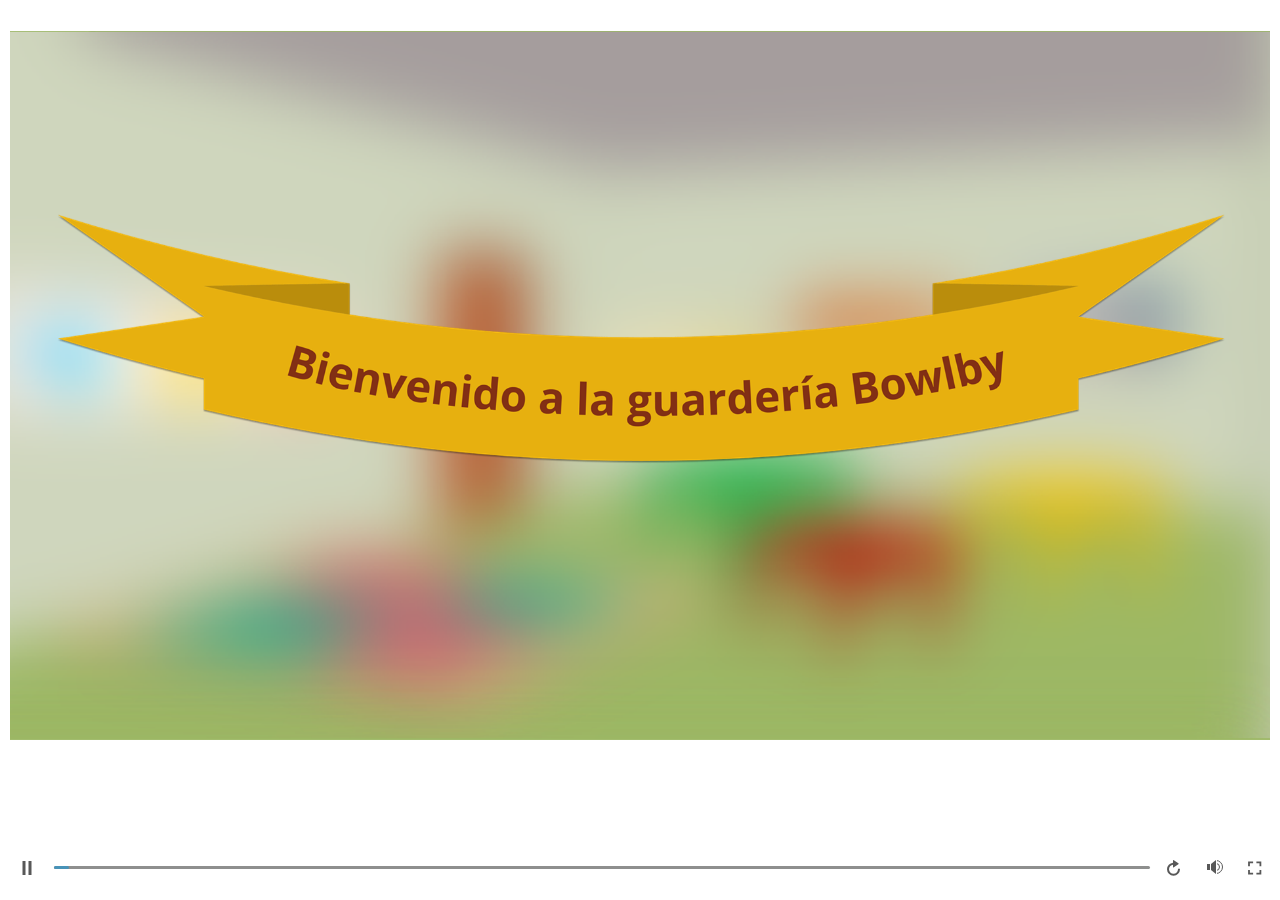
<file: index.html>
﻿<!doctype html>
<html lang="es">
<head>
  <meta charset="utf-8">
  <!-- Creado con Storyline 360 - http://www.articulate.com  -->
  <!-- version: 3.76.30446.0 -->
  <title>Teor&#237;a del apego</title>
  <meta http-equiv="x-ua-compatible" content="IE=edge"/>
  <meta name="viewport" content="width=device-width,initial-scale=1,user-scalable=no,shrink-to-fit=no,minimal-ui"/>
  <meta name="apple-mobile-web-app-capable" content="yes"/>
  <style>
    html, body { height: 100%; padding: 0; margin: 0 }
    #app { height: 100%; width: 100%; }
  </style>

  <script>
    window.DS = {};
    window.globals = {
      DATA_PATH_BASE: '',
      HAS_FRAME: true,
      HAS_SLIDE: true,

      lmsPresent: false,
      tinCanPresent: false,
      cmi5Present: false,
      aoSupport: false,
      scale: 'noscale',
      captureRc: false,
      browserSize: 'optimal',
      bgColor: '#FFFFFF',
      features: 'AccessibleVideo,ConnectionMessages,DropIn1,FullScreenToggle,InsertSvgPicture,LayerPresentAsDialog,MultipleQuizTracking,PlayerSpeedControl,StreamingVideo,UpdatedThemeEditor,UseAudioElement,VideoTranscripts',
      themeName: 'unified',
      preloaderColor: '#8C8C8C',
      suppressAnalytics: false,
      productChannel: 'stable',
      publishSource: 'storyline',
      aid: 'aid|b5022655-d490-4253-a72d-2e58d2767048',
      cid: '0c575d47-f5d5-43b4-93ec-4a319e92613f',
      playerVersion: '3.76.30446.0',
      publishTimestamp: '2023-06-01T21:43:22.4254768Z',
      maxIosVideoElements: 10,
      connectionSettings: { message: 'Est%C3%A1s%20fuera%20de%20l%C3%ADnea.%20Tratando%20de%20reconectar...', useDarkTheme: true, mode: 'disabled' },

      
      parseParams: function(qs) {
        if (window.globals.parsedParams != null) {
          return window.globals.parsedParams;
        }
        qs = (qs || window.location.search.substr(1)).split('+').join(' ');
        var params = {},
            tokens,
            re = /[?&]?([^=]+)=([^&]*)/g;

        while (tokens = re.exec(qs)) {
          params[decodeURIComponent(tokens[1]).trim()] =
            decodeURIComponent(tokens[2]).trim();
        }
        window.globals.parsedParams = params;
        return params;
      }

    };
  </script>
  <script>
    var isIe11 = ('ActiveXObject' in window || window.MSBlobBuilder != null)
      && window.msCrypto != null && !window.ActiveXObject;
    if (isIe11) {
      window.globals.unsupportedBrowser = true;
      document.write(atob('[base64]'));
    }
  </script>
  
  <script>window.THREE = { };</script>
  
</head>
<body style="background: #FFFFFF" class="cs-HTML theme-unified">
  <!-- 360 -->
  <script>!function(){var e,i=/iPhone/i,o=/iPod/i,n=/iPad/i,t=/\biOS-universal(?:.+)Mac\b/i,r=/\bAndroid(?:.+)Mobile\b/i,a=/Android/i,d=/(?:SD4930UR|\bSilk(?:.+)Mobile\b)/i,p=/Silk/i,l=/Windows Phone/i,u=/\bWindows(?:.+)ARM\b/i,b=/BlackBerry/i,s=/BB10/i,c=/Opera Mini/i,f=/\b(CriOS|Chrome)(?:.+)Mobile/i,h=/Mobile(?:.+)Firefox\b/i,v=function(e){return void 0!==e&&"MacIntel"===e.platform&&"number"==typeof e.maxTouchPoints&&e.maxTouchPoints>1&&"undefined"==typeof MSStream};e=function(e){var m={userAgent:"",platform:"",maxTouchPoints:0};e||"undefined"==typeof navigator?"string"==typeof e?m.userAgent=e:e&&e.userAgent&&(m={userAgent:e.userAgent,platform:e.platform,maxTouchPoints:e.maxTouchPoints||0}):m={userAgent:navigator.userAgent,platform:navigator.platform,maxTouchPoints:navigator.maxTouchPoints||0};var g=m.userAgent,y=g.split("[FBAN");void 0!==y[1]&&(g=y[0]),void 0!==(y=g.split("Twitter"))[1]&&(g=y[0]);var A=function(e){return function(i){return i.test(e)}}(g),w={apple:{phone:A(i)&&!A(l),ipod:A(o),tablet:!A(i)&&(A(n)||v(m))&&!A(l),universal:A(t),device:(A(i)||A(o)||A(n)||A(t)||v(m))&&!A(l)},amazon:{phone:A(d),tablet:!A(d)&&A(p),device:A(d)||A(p)},android:{phone:!A(l)&&A(d)||!A(l)&&A(r),tablet:!A(l)&&!A(d)&&!A(r)&&(A(p)||A(a)),device:!A(l)&&(A(d)||A(p)||A(r)||A(a))||A(/\bokhttp\b/i)},windows:{phone:A(l),tablet:A(u),device:A(l)||A(u)},other:{blackberry:A(b),blackberry10:A(s),opera:A(c),firefox:A(h),chrome:A(f),device:A(b)||A(s)||A(c)||A(h)||A(f)},any:!1,phone:!1,tablet:!1};return w.any=w.apple.device||w.android.device||w.windows.device||w.other.device,w.phone=w.apple.phone||w.android.phone||w.windows.phone,w.tablet=w.apple.tablet||w.android.tablet||w.windows.tablet,w}(),"object"==typeof exports&&"undefined"!=typeof module?module.exports=e:"function"==typeof define&&define.amd?define((function(){return e})):this.isMobile=e}();
    window.isMobile.apple.tablet = window.isMobile.apple.tablet ||
      (navigator.platform === 'MacIntel' && navigator.maxTouchPoints > 1);
    window.isMobile.apple.device = window.isMobile.apple.device || window.isMobile.apple.tablet;
    window.isMobile.tablet = window.isMobile.tablet || window.isMobile.apple.tablet;
    window.isMobile.any = window.isMobile.any || window.isMobile.apple.tablet;
  </script>

  <div id="focus-sink" tabindex="-1"></div>

  <div id="preso"></div>
  <script>
    (function() {

      var classTypes = [ 'desktop', 'mobile', 'phone', 'tablet' ];

      var addDeviceClasses = function(prefix, testObj) {
        var curr, i;
        for (i = 0; i < classTypes.length; i++) {
          curr = classTypes[i];
          if (testObj[curr]) {
            document.body.classList.add(prefix + curr);
          }
        }
      };

      var params = window.globals.parseParams(),
          isDevicePreview = params.devicepreview === '1',
          isPhoneOverride = params.deviceType === 'phone' || (isDevicePreview && params.phone == '1'),
          isTabletOverride = (params.deviceType === 'tablet' || isDevicePreview) && !isPhoneOverride,
          isMobileOverride = isPhoneOverride || isTabletOverride;

      var deviceView = {
        desktop: !window.isMobile.any && !isMobileOverride,
        mobile: window.isMobile.any || isMobileOverride,
        phone: isPhoneOverride || (window.isMobile.phone && !isTabletOverride),
        tablet: isTabletOverride || window.isMobile.tablet
      };

      window.globals.deviceView = deviceView;
      window.isMobile.desktop = !window.isMobile.any;
      window.isMobile.mobile = window.isMobile.any;

      addDeviceClasses('view-', deviceView);

    })();
  </script>
  
  <script src='story_content/user.js' type=text/javascript></script>
  <div class="slide-loader"></div>

  <script>
    var doc = document, loader = doc.body.querySelector('.slide-loader'); [ 1, 2, 3 ].forEach(function(n) { var d = doc.createElement('div'); d.style.backgroundColor = window.globals.preloaderColor; d.classList.add('mobile-loader-dot'); d.classList.add('dot' + n); loader.appendChild(d); });
  </script>

  <div class="mobile-load-title-overlay" style="display: none">
    <div class="mobile-load-title">Teor&#237;a del apego</div>
  </div>

  <div class="mobile-chrome-warning"></div>

  
<style>
  .warn-connection-dialog {
    display: none;
    background: transparent;
    pointer-events: none;
    position: fixed;
    left: 0;
    top: 0;
    width: 100%;
    height: 100%;
    z-index: 999;
  }

  .warn-connection-content {
    border-radius: 4px;
    background: white;
    border: 1px solid #E7E7E7;
    color: #333333;
    box-shadow: 0 2px 4px rgba(0, 0, 0, 0.25);
    transition: all 150ms ease-out;
    position: absolute;
    white-space: nowrap;
  }

  .view-phone.is-landscape .warn-connection-content {
    left: 23px;
    bottom: 23px;
  }

  .view-tablet.is-landscape .warn-connection-content {
    left: 50%;
    top: 20px;
    transform: translateX(-50%);
  }

  .is-portrait .warn-connection-content {
    transform: translate(-50%, calc(-100% - 15px));
  }

  .warn-connection-content p {
    display: inline-block;
    margin: 0 8px 0 0;
    line-height: 33px;
    font-size: 11px;
  }

  .warn-connection-content svg {
    position: relative;
    vertical-align: middle;
    margin: 0 2px 2px 8px;
  }

  .view-desktop .warn-connection-content {
    left: 1.5em;
    bottom: 1.5em;
  }

  .view-desktop .warn-connection-content p {
    font-size: 1.1em;
  }

  .is-offline .warn-connection-dialog {
    display: block;
  }

  .is-offline .cs-panel * {
    pointer-events: none !important;
  }

  .is-offline .cs-panel {
    pointer-events: all !important;
  }

  .is-offline #nav-controls * {
    pointer-events: none !important;
  }

  .is-offline #nav-controls {
    pointer-events: all !important;
  }
</style>

<div class="warn-connection-dialog">
  <div class="warn-connection-content">
    <svg width="17" height="15" viewBox="0 0 17 15" xmlns="http://www.w3.org/2000/svg">
      <path fill="#8F0000" stroke="white" d="M16.07,12.98 L15.88,12.23 L9.51,1.21 C8.97,0.26,7.6,0.26,7.06,1.21 L0.69,12.23 C0.15,13.16,0.81,14.36,1.91,14.36 H14.65 C15.47,14.36,16.05,13.7,16.07,12.98 Z"/>
      <path fill="white" stroke="white" d="M8.58,5.5 C8.35,5.28,8.5,5.35,8.21,5.32 C8.09,5.35,7.97,5.49,7.96,5.67 C7.97,5.79,7.98,5.92,7.98,6.04 L7.98,6.04 C7.99,6.17,8,6.31,8.01,6.43 L8.01,6.44 C8.03,6.92,8.06,7.41,8.09,7.9 L8.09,7.9 C8.12,8.39,8.14,8.88,8.17,9.37 C8.17,9.39,8.18,9.42,8.2,9.44 C8.23,9.46,8.25,9.47,8.28,9.47 C8.31,9.47,8.34,9.46,8.35,9.44 C8.37,9.43,8.38,9.4,8.39,9.35 L8.39,9.34 C8.39,9.24,8.4,9.15,8.4,9.05 L8.4,9.05 C8.41,8.96,8.41,8.86,8.42,8.75 C8.43,8.44,8.45,8.12,8.47,7.81 L8.47,7.81 C8.49,7.49,8.51,7.18,8.53,6.87 C8.55,6.46,8.56,6.05,8.59,5.64 L8.6,5.62 C8.6,5.57,8.59,5.53,8.58,5.5 L8.21,5.32 Z"/>
      <circle fill="white" stroke="white" cx="8.3" cy="11.35" r="0.3"/>
    </svg>
    <p>You are offline. Trying to reconnect...</p>
  </div>
</div>

<script>
  (function() {
    window.DS.connection = {
      warningShown: false,
      assets: {},
      loadingAssetGroup: false,
      retryDelay: 500
    };

    var connectionSettings = window.globals.connectionSettings || {};

    // The `window.globals.features` variable must be set in `webpack.dev.config` when testing locally - it is not enough
    // to have it in the data - but it must be set there as well.
    var useConnectionMessages = window.AbortController != null &&
      window.location.protocol != 'file:' &&
      window.globals.features.indexOf('ConnectionMessages') != -1 &&
      connectionSettings.mode === 'normal';

    window.DS.connection.useConnectionMessages = useConnectionMessages

    var assetCount = 0;
    var checkLoadedId;


    if (useConnectionMessages && connectionSettings != null) {
      var contentEl = document.querySelector('.warn-connection-content');
      var messageEl = contentEl.querySelector('p')

      if (connectionSettings.useDarkTheme) {
        contentEl.style.borderColor = '#BABBBA';
        contentEl.style.backgroundColor = '#282828';
        contentEl.style.color = '#FFFFFF';
      }

      if (connectionSettings.message != null) {
        messageEl.textContent = window.decodeURIComponent(connectionSettings.message);
      }
    }

    function checkAssetsReady() {
      for (var i in DS.connection.assets) {
        if (!DS.connection.assets[i].success) {
          return false;
        }
      }
      return true;
    }

    function stopAssetGroup() {
      if (!useConnectionMessages) { return; }

      assetCount = 0;

      DS.connection.oldAssetGroup = DS.connection.assets;
      DS.connection.assets = {};
      DS.connection.loadingAssetGroup = false;
      clearInterval(checkLoadedId);
    }

    function startAssetGroup() {
      if (!useConnectionMessages) { return; }
      var ticks = 0;
      clearInterval(checkLoadedId);
      checkLoadedId = setInterval(function() {
        var loaded = 0;
        if (assetCount === 0 && loaded === 0) {
          clearInterval(checkLoadedId);
          return;
        }

        for (var i in DS.connection.assets) {
          if (DS.connection.assets[i].success) {
            loaded++;
          }
        }

        if (assetCount === loaded && checkAssetsReady()) {
          for (var i in DS.connection.assets) {
            if (DS.connection.assets[i].action) {
              DS.connection.assets[i].action();
            }
          }
          hideWarning();
          stopAssetGroup();
        }
      }, 100)
    }

    function requiredAsset(url, action, retry, type) {
      if (!useConnectionMessages) { return; }
      if (DS.connection.assets[url]) { return; }

      DS.connection.assets[url] = {
        success: false, action: action, retry: retry, type: type
      };
      assetCount = Object.keys(DS.connection.assets).length;
      if (!DS.connection.loadingAssetGroup) {
        startAssetGroup();
      }
      DS.connection.loadingAssetGroup = true;
    }

    function assetLoaded(url) {
      if (!useConnectionMessages) { return; }
      if (DS.connection.assets[url]) {
        DS.connection.assets[url].success = true;
      }
    }

    function assetFailed(url) {
      if (!useConnectionMessages) { return; }
      if (!DS.connection.assets[url]) {
        if (/\.js$/.test(url)) {
          setTimeout(function() {
            if (DS.connection.lastSlideLoaded != null) {
              DS.connection.lastSlideLoaded();
            }
          }, DS.connection.retryDelay);
        }
        return;
      }
      if (!DS.connection.warningShown) { showWarning(); }
      if (DS.connection.assets[url].retry) {
        setTimeout(function() {
          if (!DS.connection.assets[url].success) {
            DS.connection.assets[url].retry()
          }
        }, DS.connection.retryDelay);
      }
    }

    function hideWarning() {
      document.body.classList.remove('is-offline');
      DS.connection.warningShown = false;
    }
    DS.connection.hideWarning = hideWarning

    function showWarning(btn) {
      document.body.classList.add('is-offline')
      DS.connection.warningShown = true;
      updateWarningPosition();
    }

    function updateWarningPosition() {
      if (!DS.connection.warningShown) {
        return;
      }

      var isPortrait = document.body.classList.contains('is-portrait');
      var warningEl = document.querySelector('.warn-connection-content');

      if (isPortrait) {
        var slide = document.querySelector('.primary-slide');
        var slideRect = slide.getBoundingClientRect();

        warningEl.style.top = `${slideRect.top}px`
        warningEl.style.left = `${slideRect.left + slideRect.width / 2}px`
      } else {
        warningEl.style.top = null;
        warningEl.style.left = null;
      }

      window.requestAnimationFrame(updateWarningPosition);
    }

    // these will all be noops if the feature flag isn't set in
    // the data and `window.globals.features`
    DS.connection.requiredAsset = requiredAsset;
    DS.connection.assetLoaded = assetLoaded;
    DS.connection.assetFailed = assetFailed;
    DS.connection.stopAssetGroup = stopAssetGroup;
    DS.connection.startAssetGroup = startAssetGroup;
  })();
</script>


  <script>
    
    if (window.autoSpider && window.vInterfaceObject) {
      document.querySelector('.mobile-load-title-overlay').style.display = 'none';
    }
  </script>

  

  <link rel="stylesheet" href="html5/data/css/output.min.css" data-noprefix/>
</body>
<script src="html5/lib/scripts/bootstrapper.min.js"></script>
</html>
</file>
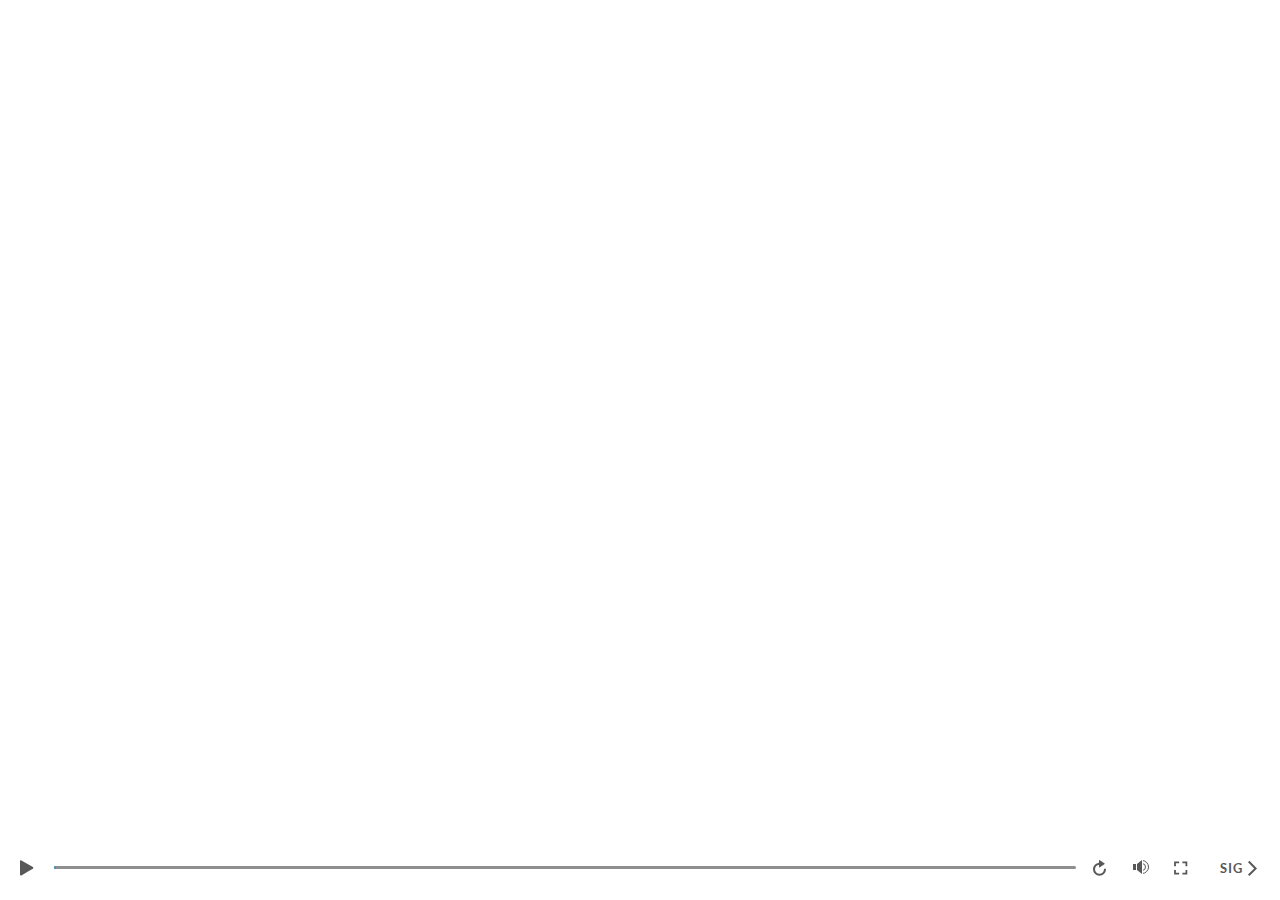
<file: index_lms.html>
<!doctype html>
<html lang="es">
<head>
  <meta charset="utf-8">
  <!-- Creado con Storyline 360 - http://www.articulate.com  -->
  <!-- version: 3.76.30446.0 -->
  <title>Teor&#237;a del apego</title>
  <meta http-equiv="x-ua-compatible" content="IE=edge"/>
  <meta name="viewport" content="width=device-width,initial-scale=1,user-scalable=no,shrink-to-fit=no,minimal-ui"/>
  <meta name="apple-mobile-web-app-capable" content="yes"/>
  <style>
    html, body { height: 100%; padding: 0; margin: 0 }
    #app { height: 100%; width: 100%; }
  </style>

  <script>
    window.DS = {};
    window.globals = {
      DATA_PATH_BASE: '',
      HAS_FRAME: true,
      HAS_SLIDE: true,

      lmsPresent: true,
      tinCanPresent: false,
      cmi5Present: false,
      aoSupport: false,
      scale: 'noscale',
      captureRc: false,
      browserSize: 'optimal',
      bgColor: '#FFFFFF',
      features: 'AccessibleVideo,ConnectionMessages,DropIn1,FullScreenToggle,InsertSvgPicture,LayerPresentAsDialog,MultipleQuizTracking,PlayerSpeedControl,StreamingVideo,UpdatedThemeEditor,UseAudioElement,VideoTranscripts',
      themeName: 'unified',
      preloaderColor: '#8C8C8C',
      suppressAnalytics: false,
      productChannel: 'stable',
      publishSource: 'storyline',
      aid: 'aid|b5022655-d490-4253-a72d-2e58d2767048',
      cid: '0c575d47-f5d5-43b4-93ec-4a319e92613f',
      playerVersion: '3.76.30446.0',
      publishTimestamp: '2023-06-01T21:43:22.5201972Z',
      maxIosVideoElements: 10,
      connectionSettings: { message: 'Est%C3%A1s%20fuera%20de%20l%C3%ADnea.%20Tratando%20de%20reconectar...', useDarkTheme: true, mode: 'disabled' },

      
      parseParams: function(qs) {
        if (window.globals.parsedParams != null) {
          return window.globals.parsedParams;
        }
        qs = (qs || window.location.search.substr(1)).split('+').join(' ');
        var params = {},
            tokens,
            re = /[?&]?([^=]+)=([^&]*)/g;

        while (tokens = re.exec(qs)) {
          params[decodeURIComponent(tokens[1]).trim()] =
            decodeURIComponent(tokens[2]).trim();
        }
        window.globals.parsedParams = params;
        return params;
      }

    };
  </script>
  <script>
    var isIe11 = ('ActiveXObject' in window || window.MSBlobBuilder != null)
      && window.msCrypto != null && !window.ActiveXObject;
    if (isIe11) {
      window.globals.unsupportedBrowser = true;
      document.write(atob('[base64]'));
    }
  </script>
  <script src="lms/scormdriver.js" charset="utf-8"></script>
  <script>window.THREE = { };</script>
  
</head>
<body style="background: #FFFFFF" class="cs-HTML theme-unified">
  <!-- 360 -->
  <script>!function(){var e,i=/iPhone/i,o=/iPod/i,n=/iPad/i,t=/\biOS-universal(?:.+)Mac\b/i,r=/\bAndroid(?:.+)Mobile\b/i,a=/Android/i,d=/(?:SD4930UR|\bSilk(?:.+)Mobile\b)/i,p=/Silk/i,l=/Windows Phone/i,u=/\bWindows(?:.+)ARM\b/i,b=/BlackBerry/i,s=/BB10/i,c=/Opera Mini/i,f=/\b(CriOS|Chrome)(?:.+)Mobile/i,h=/Mobile(?:.+)Firefox\b/i,v=function(e){return void 0!==e&&"MacIntel"===e.platform&&"number"==typeof e.maxTouchPoints&&e.maxTouchPoints>1&&"undefined"==typeof MSStream};e=function(e){var m={userAgent:"",platform:"",maxTouchPoints:0};e||"undefined"==typeof navigator?"string"==typeof e?m.userAgent=e:e&&e.userAgent&&(m={userAgent:e.userAgent,platform:e.platform,maxTouchPoints:e.maxTouchPoints||0}):m={userAgent:navigator.userAgent,platform:navigator.platform,maxTouchPoints:navigator.maxTouchPoints||0};var g=m.userAgent,y=g.split("[FBAN");void 0!==y[1]&&(g=y[0]),void 0!==(y=g.split("Twitter"))[1]&&(g=y[0]);var A=function(e){return function(i){return i.test(e)}}(g),w={apple:{phone:A(i)&&!A(l),ipod:A(o),tablet:!A(i)&&(A(n)||v(m))&&!A(l),universal:A(t),device:(A(i)||A(o)||A(n)||A(t)||v(m))&&!A(l)},amazon:{phone:A(d),tablet:!A(d)&&A(p),device:A(d)||A(p)},android:{phone:!A(l)&&A(d)||!A(l)&&A(r),tablet:!A(l)&&!A(d)&&!A(r)&&(A(p)||A(a)),device:!A(l)&&(A(d)||A(p)||A(r)||A(a))||A(/\bokhttp\b/i)},windows:{phone:A(l),tablet:A(u),device:A(l)||A(u)},other:{blackberry:A(b),blackberry10:A(s),opera:A(c),firefox:A(h),chrome:A(f),device:A(b)||A(s)||A(c)||A(h)||A(f)},any:!1,phone:!1,tablet:!1};return w.any=w.apple.device||w.android.device||w.windows.device||w.other.device,w.phone=w.apple.phone||w.android.phone||w.windows.phone,w.tablet=w.apple.tablet||w.android.tablet||w.windows.tablet,w}(),"object"==typeof exports&&"undefined"!=typeof module?module.exports=e:"function"==typeof define&&define.amd?define((function(){return e})):this.isMobile=e}();
    window.isMobile.apple.tablet = window.isMobile.apple.tablet ||
      (navigator.platform === 'MacIntel' && navigator.maxTouchPoints > 1);
    window.isMobile.apple.device = window.isMobile.apple.device || window.isMobile.apple.tablet;
    window.isMobile.tablet = window.isMobile.tablet || window.isMobile.apple.tablet;
    window.isMobile.any = window.isMobile.any || window.isMobile.apple.tablet;
  </script>

  <div id="focus-sink" tabindex="-1"></div>

  <div id="preso"></div>
  <script>
    (function() {

      var classTypes = [ 'desktop', 'mobile', 'phone', 'tablet' ];

      var addDeviceClasses = function(prefix, testObj) {
        var curr, i;
        for (i = 0; i < classTypes.length; i++) {
          curr = classTypes[i];
          if (testObj[curr]) {
            document.body.classList.add(prefix + curr);
          }
        }
      };

      var params = window.globals.parseParams(),
          isDevicePreview = params.devicepreview === '1',
          isPhoneOverride = params.deviceType === 'phone' || (isDevicePreview && params.phone == '1'),
          isTabletOverride = (params.deviceType === 'tablet' || isDevicePreview) && !isPhoneOverride,
          isMobileOverride = isPhoneOverride || isTabletOverride;

      var deviceView = {
        desktop: !window.isMobile.any && !isMobileOverride,
        mobile: window.isMobile.any || isMobileOverride,
        phone: isPhoneOverride || (window.isMobile.phone && !isTabletOverride),
        tablet: isTabletOverride || window.isMobile.tablet
      };

      window.globals.deviceView = deviceView;
      window.isMobile.desktop = !window.isMobile.any;
      window.isMobile.mobile = window.isMobile.any;

      addDeviceClasses('view-', deviceView);

    })();
  </script>
  
  <script src='story_content/user.js' type=text/javascript></script>
  <div class="slide-loader"></div>

  <script>
    var doc = document, loader = doc.body.querySelector('.slide-loader'); [ 1, 2, 3 ].forEach(function(n) { var d = doc.createElement('div'); d.style.backgroundColor = window.globals.preloaderColor; d.classList.add('mobile-loader-dot'); d.classList.add('dot' + n); loader.appendChild(d); });
  </script>

  <div class="mobile-load-title-overlay" style="display: none">
    <div class="mobile-load-title">Teor&#237;a del apego</div>
  </div>

  <div class="mobile-chrome-warning"></div>

  
<style>
  .warn-connection-dialog {
    display: none;
    background: transparent;
    pointer-events: none;
    position: fixed;
    left: 0;
    top: 0;
    width: 100%;
    height: 100%;
    z-index: 999;
  }

  .warn-connection-content {
    border-radius: 4px;
    background: white;
    border: 1px solid #E7E7E7;
    color: #333333;
    box-shadow: 0 2px 4px rgba(0, 0, 0, 0.25);
    transition: all 150ms ease-out;
    position: absolute;
    white-space: nowrap;
  }

  .view-phone.is-landscape .warn-connection-content {
    left: 23px;
    bottom: 23px;
  }

  .view-tablet.is-landscape .warn-connection-content {
    left: 50%;
    top: 20px;
    transform: translateX(-50%);
  }

  .is-portrait .warn-connection-content {
    transform: translate(-50%, calc(-100% - 15px));
  }

  .warn-connection-content p {
    display: inline-block;
    margin: 0 8px 0 0;
    line-height: 33px;
    font-size: 11px;
  }

  .warn-connection-content svg {
    position: relative;
    vertical-align: middle;
    margin: 0 2px 2px 8px;
  }

  .view-desktop .warn-connection-content {
    left: 1.5em;
    bottom: 1.5em;
  }

  .view-desktop .warn-connection-content p {
    font-size: 1.1em;
  }

  .is-offline .warn-connection-dialog {
    display: block;
  }

  .is-offline .cs-panel * {
    pointer-events: none !important;
  }

  .is-offline .cs-panel {
    pointer-events: all !important;
  }

  .is-offline #nav-controls * {
    pointer-events: none !important;
  }

  .is-offline #nav-controls {
    pointer-events: all !important;
  }
</style>

<div class="warn-connection-dialog">
  <div class="warn-connection-content">
    <svg width="17" height="15" viewBox="0 0 17 15" xmlns="http://www.w3.org/2000/svg">
      <path fill="#8F0000" stroke="white" d="M16.07,12.98 L15.88,12.23 L9.51,1.21 C8.97,0.26,7.6,0.26,7.06,1.21 L0.69,12.23 C0.15,13.16,0.81,14.36,1.91,14.36 H14.65 C15.47,14.36,16.05,13.7,16.07,12.98 Z"/>
      <path fill="white" stroke="white" d="M8.58,5.5 C8.35,5.28,8.5,5.35,8.21,5.32 C8.09,5.35,7.97,5.49,7.96,5.67 C7.97,5.79,7.98,5.92,7.98,6.04 L7.98,6.04 C7.99,6.17,8,6.31,8.01,6.43 L8.01,6.44 C8.03,6.92,8.06,7.41,8.09,7.9 L8.09,7.9 C8.12,8.39,8.14,8.88,8.17,9.37 C8.17,9.39,8.18,9.42,8.2,9.44 C8.23,9.46,8.25,9.47,8.28,9.47 C8.31,9.47,8.34,9.46,8.35,9.44 C8.37,9.43,8.38,9.4,8.39,9.35 L8.39,9.34 C8.39,9.24,8.4,9.15,8.4,9.05 L8.4,9.05 C8.41,8.96,8.41,8.86,8.42,8.75 C8.43,8.44,8.45,8.12,8.47,7.81 L8.47,7.81 C8.49,7.49,8.51,7.18,8.53,6.87 C8.55,6.46,8.56,6.05,8.59,5.64 L8.6,5.62 C8.6,5.57,8.59,5.53,8.58,5.5 L8.21,5.32 Z"/>
      <circle fill="white" stroke="white" cx="8.3" cy="11.35" r="0.3"/>
    </svg>
    <p>You are offline. Trying to reconnect...</p>
  </div>
</div>

<script>
  (function() {
    window.DS.connection = {
      warningShown: false,
      assets: {},
      loadingAssetGroup: false,
      retryDelay: 500
    };

    var connectionSettings = window.globals.connectionSettings || {};

    // The `window.globals.features` variable must be set in `webpack.dev.config` when testing locally - it is not enough
    // to have it in the data - but it must be set there as well.
    var useConnectionMessages = window.AbortController != null &&
      window.location.protocol != 'file:' &&
      window.globals.features.indexOf('ConnectionMessages') != -1 &&
      connectionSettings.mode === 'normal';

    window.DS.connection.useConnectionMessages = useConnectionMessages

    var assetCount = 0;
    var checkLoadedId;


    if (useConnectionMessages && connectionSettings != null) {
      var contentEl = document.querySelector('.warn-connection-content');
      var messageEl = contentEl.querySelector('p')

      if (connectionSettings.useDarkTheme) {
        contentEl.style.borderColor = '#BABBBA';
        contentEl.style.backgroundColor = '#282828';
        contentEl.style.color = '#FFFFFF';
      }

      if (connectionSettings.message != null) {
        messageEl.textContent = window.decodeURIComponent(connectionSettings.message);
      }
    }

    function checkAssetsReady() {
      for (var i in DS.connection.assets) {
        if (!DS.connection.assets[i].success) {
          return false;
        }
      }
      return true;
    }

    function stopAssetGroup() {
      if (!useConnectionMessages) { return; }

      assetCount = 0;

      DS.connection.oldAssetGroup = DS.connection.assets;
      DS.connection.assets = {};
      DS.connection.loadingAssetGroup = false;
      clearInterval(checkLoadedId);
    }

    function startAssetGroup() {
      if (!useConnectionMessages) { return; }
      var ticks = 0;
      clearInterval(checkLoadedId);
      checkLoadedId = setInterval(function() {
        var loaded = 0;
        if (assetCount === 0 && loaded === 0) {
          clearInterval(checkLoadedId);
          return;
        }

        for (var i in DS.connection.assets) {
          if (DS.connection.assets[i].success) {
            loaded++;
          }
        }

        if (assetCount === loaded && checkAssetsReady()) {
          for (var i in DS.connection.assets) {
            if (DS.connection.assets[i].action) {
              DS.connection.assets[i].action();
            }
          }
          hideWarning();
          stopAssetGroup();
        }
      }, 100)
    }

    function requiredAsset(url, action, retry, type) {
      if (!useConnectionMessages) { return; }
      if (DS.connection.assets[url]) { return; }

      DS.connection.assets[url] = {
        success: false, action: action, retry: retry, type: type
      };
      assetCount = Object.keys(DS.connection.assets).length;
      if (!DS.connection.loadingAssetGroup) {
        startAssetGroup();
      }
      DS.connection.loadingAssetGroup = true;
    }

    function assetLoaded(url) {
      if (!useConnectionMessages) { return; }
      if (DS.connection.assets[url]) {
        DS.connection.assets[url].success = true;
      }
    }

    function assetFailed(url) {
      if (!useConnectionMessages) { return; }
      if (!DS.connection.assets[url]) {
        if (/\.js$/.test(url)) {
          setTimeout(function() {
            if (DS.connection.lastSlideLoaded != null) {
              DS.connection.lastSlideLoaded();
            }
          }, DS.connection.retryDelay);
        }
        return;
      }
      if (!DS.connection.warningShown) { showWarning(); }
      if (DS.connection.assets[url].retry) {
        setTimeout(function() {
          if (!DS.connection.assets[url].success) {
            DS.connection.assets[url].retry()
          }
        }, DS.connection.retryDelay);
      }
    }

    function hideWarning() {
      document.body.classList.remove('is-offline');
      DS.connection.warningShown = false;
    }
    DS.connection.hideWarning = hideWarning

    function showWarning(btn) {
      document.body.classList.add('is-offline')
      DS.connection.warningShown = true;
      updateWarningPosition();
    }

    function updateWarningPosition() {
      if (!DS.connection.warningShown) {
        return;
      }

      var isPortrait = document.body.classList.contains('is-portrait');
      var warningEl = document.querySelector('.warn-connection-content');

      if (isPortrait) {
        var slide = document.querySelector('.primary-slide');
        var slideRect = slide.getBoundingClientRect();

        warningEl.style.top = `${slideRect.top}px`
        warningEl.style.left = `${slideRect.left + slideRect.width / 2}px`
      } else {
        warningEl.style.top = null;
        warningEl.style.left = null;
      }

      window.requestAnimationFrame(updateWarningPosition);
    }

    // these will all be noops if the feature flag isn't set in
    // the data and `window.globals.features`
    DS.connection.requiredAsset = requiredAsset;
    DS.connection.assetLoaded = assetLoaded;
    DS.connection.assetFailed = assetFailed;
    DS.connection.stopAssetGroup = stopAssetGroup;
    DS.connection.startAssetGroup = startAssetGroup;
  })();
</script>


  <script>
    
    if (window.autoSpider && window.vInterfaceObject) {
      document.querySelector('.mobile-load-title-overlay').style.display = 'none';
    }
  </script>

  

  <link rel="stylesheet" href="html5/data/css/output.min.css" data-noprefix/>
</body>
<script src="html5/lib/scripts/bootstrapper.min.js"></script>
</html>
</file>
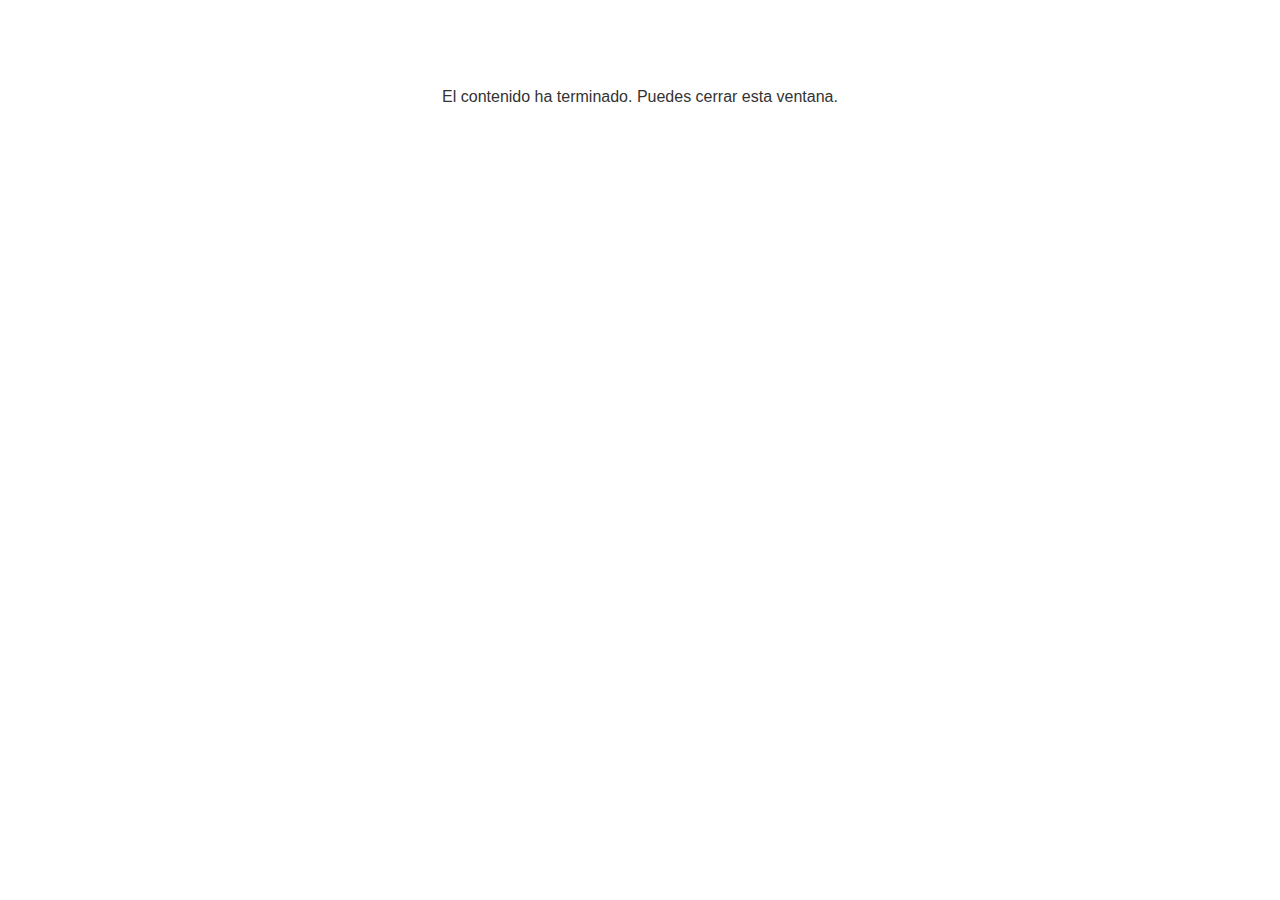
<file: lms/goodbye.html>
<!doctype html>
<html>
<body style="background-color: #ffffff;">

<p role="alert" style="color: #333333;font-family: Lato, articulate, tahoma, arial;font-size: medium;text-align: center;">
<br><br><br><br>
El contenido ha terminado. Puedes cerrar esta ventana.
</p>

</body>
</html>
</file>
<file: html5/data/css/output.min.css>
@font-face {
  font-family: 'LatoBold Charset1_ Bold7F71363E';
  src: url('[data-uri]');
  font-style: normal;
  font-weight: normal;
}
@font-face {
  font-family: 'Lato Charset1_ 5ik48tXWD9639308';
  src: url('[data-uri]');
  font-style: normal;
  font-weight: normal;
}
@font-face {
  font-family: 'Articulate Charset1_ 6a17A6DE1C';
  src: url('[data-uri]');
  font-style: normal;
  font-weight: normal;
}
@font-face {
  font-family: 'ArticulateBold CharBold76F38AA5';
  src: url('[data-uri]');
  font-style: normal;
  font-weight: normal;
}
@font-face {
  font-family: 'ArticulateBoldItaItalic542BFFB1';
  src: url('[data-uri]');
  font-style: normal;
  font-weight: normal;
}
@font-face {
  font-family: 'Open Sans Charset1_ 5Vb6B66AAF0';
  src: url('[data-uri]');
  font-style: normal;
  font-weight: normal;
}
@font-face {
  font-family: 'ArticulateItalic Italic59241601';
  src: url('[data-uri]');
  font-style: normal;
  font-weight: normal;
}
@font-face {
  font-family: 'Open SansBold CharsBoldAF083E59';
  src: url('[data-uri]');
  font-style: normal;
  font-weight: normal;
}
@font-face {
  font-family: 'Articulate Charset0_v8MBBDD1F1C';
  src: url('[data-uri]');
  font-style: normal;
  font-weight: normal;
}
@font-face {
  font-family: 'ArticulateBold CharBoldC2572EF3';
  src: url('[data-uri]');
  font-style: normal;
  font-weight: normal;
}
@font-face {
  font-family: 'ArticulateBoldItaItalicD8D7BC85';
  src: url('[data-uri]');
  font-style: normal;
  font-weight: normal;
}
@font-face {
  font-family: 'Open Sans Charset0_v9TY33EDE6F2';
  src: url('[data-uri]');
  font-style: normal;
  font-weight: normal;
}
@font-face {
  font-family: 'ArticulateItalic ItalicAC1C1011';
  src: url('[data-uri]');
  font-style: normal;
  font-weight: normal;
}
@font-face {
  font-family: 'Open SansBold CharsBoldE47A47C6';
  src: url('[data-uri]');
  font-style: normal;
  font-weight: normal;
}
.cs-HTML {
  background: rgba(255, 255, 255, 1);
}
.cs-npxnabnsnfns10110000101 .cs-infopanel  {
  box-shadow: 0 1px 0 rgba(0, 0, 0, 0);
  background: rgba(255, 255, 255, 1);
}
.cs-npxnabnsnfns10110000101 .cs-infopanel .cs-link {
  color: rgba(88, 88, 88, 1);
}
.cs-npxnabnsnfns10110000101 .cs-infopanel .cs-link:hover {
  color: rgba(255, 255, 255, 1);
}
.cs-npxnabnsnfns10110000101 .cs-infopanel .cs-name {
  color: rgba(68, 68, 68, 1);
}
.cs-npxnabnsnfns10110000101 .cs-infopanel .cs-title {
  color: rgba(153, 153, 153, 1);
}
.cs-npxnabnsnfns10110000101 .cs-infopanelpopup  {
  box-shadow: 0 1px 0 rgba(0, 0, 0, 0);
  background: rgba(0, 0, 0, 0);
}
.cs-npxnabnsnfns10110000101 .cs-infopanelpopup .cs-link {
  color: rgba(255, 0, 0, 1);
}
.cs-npxnabnsnfns10110000101 .cs-infopanelpopup .cs-link:hover {
  color: rgba(255, 255, 255, 1);
}
.cs-npxnabnsnfns10110000101 .cs-infopanelpopup .cs-name {
  color: rgba(255, 255, 255, 1);
}
.cs-npxnabnsnfns10110000101 .cs-infopanelpopup .cs-bio {
  color: rgba(88, 88, 88, 1);
}
.cs-npxnabnsnfns10110000101 .cs-timer  {
  color: rgba(88, 88, 88, 1);
}
.cs-npxnabnsnfns10110000101 .cs-duration stop:first-child {
  stop-color: rgba(220, 220, 220, 1);
}
.cs-npxnabnsnfns10110000101 .cs-duration stop:last-child {
  stop-color: rgba(220, 220, 220, 1);
}
.cs-npxnabnsnfns10110000101 .cs-elapsed stop:first-child {
  stop-color: rgba(254, 227, 71, 1);
}
.cs-npxnabnsnfns10110000101 .cs-elapsed stop:last-child {
  stop-color: rgba(254, 227, 71, 1);
}
.cs-npxnabnsnfns10110000101 .cs-timer .cs-pie .cs-innerstroke {
  stroke: rgba(199, 199, 199, 1);
}
.cs-npxnabnsnfns10110000101 .cs-timer .cs-pie .cs-innerborder {
  stroke: rgba(255, 255, 255, 1);
}
.cs-npxnabnsnfns10110000101 .cs-window  {
  box-shadow: 0 8px 5px rgba(0, 0, 0, 0.2);
  border-color: rgba(49, 99, 0, 1);
  background: rgba(250, 250, 250, 1);
  color: rgba(70, 70, 70, 1);
}
.cs-npxnabnsnfns10110000101 .cs-window .cs-diva {
  border-color: rgba(0, 0, 0, 0);
}
.cs-npxnabnsnfns10110000101 .cs-window .cs-divb {
  border-color: rgba(0, 0, 0, 0);
}
.cs-npxnabnsnfns10110000101 .cs-editor .cs-editor-slide {
  color: rgba(255, 255, 255, 1);
}
.cs-npxnabnsnfns10110000101 .cs-editor .cs-editor-html {
  color: rgba(70, 70, 70, 1);
}
.cs-npxnabnsnfns10110000101 .cs-editor .cs-editor-button {
  text-shadow: 0 1px 0 rgba(0, 0, 0, 0);
  color: rgba(255, 255, 255, 1);
  border-color: rgba(33, 68, 0, 1);
  background: rgba(60, 124, 0, 1);
}
.cs-npxnabnsnfns10110000101 .cs-editor .cs-editor-button:hover {
  background: rgba(66, 142, 0, 1);
}
.cs-npxnabnsnfns10110000101 .cs-editor .cs-editor-button:active {
  background: rgba(46, 93, 0, 1);
}
.cs-npxnabnsnfns10110000101 .cs-listitem  {
  color: rgba(70, 70, 70, 1);
  border-color: none;
  border: 1px solid transparent;
}
.cs-npxnabnsnfns10110000101 .cs-listitem:hover {
  background: rgba(0, 0, 0, 0.05);
  border-color: rgba(142, 143, 142, 1) !important;
  border-width: 1px;
  border-radius: 2px;
  border-style: solid;
  box-sizing: border-box;
}
.cs-npxnabnsnfns10110000101 .cs-listitem.hover {
  background: rgba(0, 0, 0, 0.05);
  border-color: rgba(142, 143, 142, 1) !important;
  border-width: 1px;
  border-radius: 2px;
  border-style: solid;
  box-sizing: border-box;
}
.cs-npxnabnsnfns10110000101 .cs-glossary  {
  color: rgba(70, 70, 70, 1);
}
.cs-npxnabnsnfns10110000101 .cs-glossary .cs-scrolling-panel {
  background: rgba(0, 0, 0, 0);
}
.cs-npxnabnsnfns10110000101 .cs-glossary .cs-term.cs-selected .cs-choice-list-trigger {
  color: rgba(255, 255, 255, 1);
  background: rgba(255, 255, 255, 1);
}
.cs-npxnabnsnfns10110000101 .cs-glossary .cs-term.cs-selected .cs-choice-list-trigger:focus {
  color: rgba(255, 255, 255, 1);
  background: rgba(255, 255, 255, 1);
}
.cs-npxnabnsnfns10110000101 .cs-glossary .cs-term:hover .cs-choice-list-trigger {
  background: rgba(70, 70, 70, 1);
}
.cs-npxnabnsnfns10110000101 .cs-glossary .cs-term.hover .cs-choice-list-trigger {
  background: rgba(70, 70, 70, 1);
}
.cs-npxnabnsnfns10110000101 .cs-glossary .cs-term .cs-choice-list-trigger:focus {
  background: rgba(70, 70, 70, 1);
}
.cs-npxnabnsnfns10110000101 .cs-glossary .cs-diva {
  border-color: rgba(0, 0, 0, 0);
}
.cs-npxnabnsnfns10110000101 .cs-glossary .cs-divb {
  border-color: rgba(0, 0, 0, 0);
}
.cs-npxnabnsnfns10110000101 .cs-glossary .cs-divc {
  border-color: rgba(0, 0, 0, 0);
}
.cs-npxnabnsnfns10110000101 .cs-glossary .cs-heading {
  color: rgba(44, 47, 48, 1);
  font-weight: 700;
}
.note-content p span {
  color: rgba(70, 70, 70, 1);
  line-height: 1.4em;
  font-size: 103.769%;
}
.cs-npxnabnsnfns10110000101 .cs-resource .cs-separator {
  border-color: rgba(0, 0, 0, 0);
}
.cs-npxnabnsnfns10110000101 .cs-outline  {
  color: rgba(45, 45, 45, 1);
}
.cs-npxnabnsnfns10110000101 .cs-outline .cs-diva {
  border-color: rgba(0, 0, 0, 0);
}
.cs-npxnabnsnfns10110000101 .cs-outline .cs-divb {
  border-color: rgba(0, 0, 0, 0);
}
.cs-npxnabnsnfns10110000101 .cs-outline .cs-divc {
  border-color: rgba(0, 0, 0, 0);
}
.cs-npxnabnsnfns10110000101 .cs-outline .cs-search-filter:hover {
  color: rgba(0, 0, 0, 0);
}
.cs-npxnabnsnfns10110000101 .cs-outline .cs-search-filter.hover {
  color: rgba(0, 0, 0, 0);
}
.cs-npxnabnsnfns10110000101 .cs-transcript  {
  color: rgba(255, 255, 255, 1);
}
.cs-npxnabnsnfns10110000101 .cs-transcript .cs-div {
  border-color: rgba(0, 0, 0, 0);
}
.cs-npxnabnsnfns10110000101 .cs-tabs:not(.topmenu-item) {
  color: rgba(39, 43, 44, 1);
}
.cs-npxnabnsnfns10110000101 .cs-tabs .cs-inner-button:not(.topmenu-item) {
  text-shadow: 0 1px 0 rgba(0, 0, 0, 0);
}
.cs-npxnabnsnfns10110000101 .cs-tabs:hover:not(.topmenu-item) {
  color: rgba(39, 43, 44, 1);
}
.cs-npxnabnsnfns10110000101 .cs-tabs.cs-selected {
  background: rgba(0, 0, 0, 0);
  color: rgba(39, 43, 44, 1);
}
.cs-npxnabnsnfns10110000101 .cs-seekcontrol  {
  background: rgba(0, 0, 0, 0);
  border-color: rgba(0, 0, 0, 0);
}
.cs-npxnabnsnfns10110000101 .cs-seekcontrol .cs-button:hover .cs-icon {
  fill: rgba(255, 255, 255, 1);
}
.cs-npxnabnsnfns10110000101 .cs-seekcontrol .cs-button.hover .cs-icon {
  fill: rgba(255, 255, 255, 1);
}
.cs-npxnabnsnfns10110000101 .cs-seekcontrol .cs-button .cs-icon-shadow {
  fill: rgba(0, 0, 0, 0);
}
.cs-npxnabnsnfns10110000101 .cs-seekcontrol .cs-button .cs-icon {
  fill: rgba(140, 140, 140, 1);
}
.cs-npxnabnsnfns10110000101 .cs-seekcontrol .cs-seek .cs-fill {
  background: rgba(255, 255, 255, 0.6);
}
.cs-npxnabnsnfns10110000101 .cs-seekcontrol .cs-seek {
  background: rgba(142, 143, 142, 1);
  border-color: rgba(0, 0, 0, 0);
}
.cs-npxnabnsnfns10110000101 .cs-searchinput .cs-input {
  color: rgba(70, 70, 70, 1);
  border-color: rgba(0, 0, 0, 0);
  background: rgba(0, 0, 0, 0.05);
}
.cs-npxnabnsnfns10110000101 .cs-searchinput .cs-input:focus {
  color: rgba(44, 47, 48, 1);
  background: rgba(41, 41, 41, 1);
}
.cs-npxnabnsnfns10110000101 .cs-searchinput .cs-input:hover {
  box-shadow: inset 0 0 1px 0 rgba(69, 126, 19, 0);
}
.cs-npxnabnsnfns10110000101 .cs-searchinput .cs-input.hover {
  box-shadow: inset 0 0 1px 0 rgba(69, 126, 19, 0);
}
.cs-npxnabnsnfns10110000101 .cs-searchinput .cs-button .cs-icon {
  fill: rgba(88, 88, 88, 1);
}
.cs-npxnabnsnfns10110000101 .cs-searchinput .cs-button:hover {
  fill: rgba(63, 133, 0, 1);
}
.cs-npxnabnsnfns10110000101 .cs-searchinput .cs-button.hover {
  fill: rgba(63, 133, 0, 1);
}
.cs-npxnabnsnfns10110000101 .cs-menu  {
  box-shadow: 0 1px 0 rgba(0, 0, 0, 0);
  background: rgba(250, 250, 250, 1);
}
.cs-npxnabnsnfns10110000101 .cs-topmenu-item.active .cs-tab {
  background: rgba(250, 250, 250, 1);
}
.cs-npxnabnsnfns10110000101 .cs-logo  {
  box-shadow: 0 1px 0 rgba(37, 75, 0, 1);
  background: rgba(255, 255, 255, 0);
}
.cs-npxnabnsnfns10110000101 .cs-checkbox  {
  color: rgba(255, 255, 255, 1);
}
.cs-npxnabnsnfns10110000101 .cs-checkbox:hover {
  border-color: rgba(175, 221, 130, 1);
}
.cs-npxnabnsnfns10110000101 .cs-checkbox.hover {
  border-color: rgba(175, 221, 130, 1);
}
.cs-npxnabnsnfns10110000101 .cs-checkbox .cs-box {
  color: rgba(255, 255, 255, 1);
  border-color: rgba(42, 83, 0, 1);
}
.cs-npxnabnsnfns10110000101 .cs-checkbox .cs-box:checked::after {
  color: rgba(43, 196, 0, 1);
}
.cs-npxnabnsnfns10110000101 .cs-button  {
  text-shadow: 0 1px 0 rgba(0, 0, 0, 0);
  color: rgba(88, 88, 88, 1);
  border-color: rgba(0, 0, 0, 0);
  background: rgba(0, 0, 0, 0);
  box-shadow: 0 1px 0 rgba(0, 0, 0, 0);
}
.cs-npxnabnsnfns10110000101 .cs-button .cs-icon {
  fill: rgba(88, 88, 88, 1);
}
.cs-npxnabnsnfns10110000101 .cs-button .cs-icon-shadow {
  fill: rgba(0, 0, 0, 0);
}
.cs-npxnabnsnfns10110000101 .cs-button:hover {
  background: rgba(39, 43, 44, 1);
}
.cs-npxnabnsnfns10110000101 .cs-button.hover {
  background: rgba(39, 43, 44, 1);
}
.cs-npxnabnsnfns10110000101 .cs-button:active {
  background: rgba(0, 0, 0, 0);
}
.cs-npxnabnsnfns10110000101 .cs-button.cs-disabled:hover {
  background: rgba(0, 0, 0, 0);
}
.cs-npxnabnsnfns10110000101 .cs-button.cs-disabled.hover {
  background: rgba(0, 0, 0, 0);
}
.cs-npxnabnsnfns10110000101 .cs-button.cs-disabled:active {
  background: rgba(0, 0, 0, 0);
}
.cs-npxnabnsnfns10110000101 .cs-button.cs-volume:hover {
  background: rgba(0, 0, 0, 0);
}
.cs-npxnabnsnfns10110000101 .cs-button.cs-volume.hover {
  background: rgba(0, 0, 0, 0);
}
.cs-npxnabnsnfns10110000101 .cs-button.cs-volume:active {
  background: rgba(0, 0, 0, 0);
}
.cs-npxnabnsnfns10110000101.cs-base  {
  color: rgba(88, 88, 88, 1);
  border-color: rgba(255, 255, 255, 0);
  background: rgba(255, 255, 255, 1);
}
.cs-npxnabnsnfns10110000101.cs-base .cs-separator .cs-diva {
  background: rgba(250, 250, 250, 1);
}
.cs-npxnabnsnfns10110000101.cs-base .cs-separator .cs-divb {
  background: rgba(0, 0, 0, 0);
}
.cs-npxnabnsnfns10110000101.cs-base .cs-topmenu-item.active .cs-tab {
  border-color: rgba(250, 250, 250, 1);
}
.cs-npxnabnsnfns10110000101.cs-base .cs-topmenu-item.active .cs-panel {
  border-color: rgba(250, 250, 250, 1);
}
.cs-npxnabnsnfns10110000101.cs-base .cs-left {
  background: rgba(250, 250, 250, 1);
}
.cs-npxnabnsnfns10110000101.cs-base .cs-area-primary .cs-slide-container {
  background: rgba(255, 255, 255, 1);
}
.cs-npxnabnsnfns10110000101.cs-base.cs-custom-theme .cs-brandhighlight-bg {
  background: rgba(72, 147, 184, 1) !important;
}
.cs-npxnabnsnfns10110000101.cs-base.cs-custom-theme .cs-brandhighlight-secondary-bg {
  background: rgba(72, 147, 184, 1) !important;
}
.cs-npxnabnsnfns10110000101.cs-base.cs-custom-theme .cs-brandhighlight-border {
  border-color: rgba(72, 147, 184, 1) !important;
}
.cs-npxnabnsnfns10110000101.cs-base.cs-custom-theme .cs-brandhighlight-text {
  color: rgba(72, 147, 184, 1) !important;
}
.cs-npxnabnsnfns10110000101.cs-base.cs-custom-theme .cs-brandhighlight-fill {
  fill: rgba(72, 147, 184, 1) !important;
}
.cs-npxnabnsnfns10110000101.cs-base.cs-custom-theme .cs-listitem.cs-selected {
  background-color: rgba(0, 0, 0, 0.05) !important;
}
.cs-npxnabnsnfns10110000101 .cs-volume::-moz-range-thumb {
  border-color: rgba(43, 85, 0, 1);
  box-shadow: inset 0 0 1px 0 rgba(43, 85, 0, 1);
  background: rgba(255, 255, 255, 1);
}
.cs-npxnabnsnfns10110000101 .cs-volume::-ms-thumb {
  border-color: rgba(43, 85, 0, 1);
  box-shadow: inset 0 0 1px 0 rgba(43, 85, 0, 1);
  background: rgba(255, 255, 255, 1);
}
.cs-npxnabnsnfns10110000101 .cs-volume::-webkit-slider-thumb {
  border-color: rgba(43, 85, 0, 1);
  box-shadow: inset 0 0 1px 0 rgba(43, 85, 0, 1);
  background: rgba(255, 255, 255, 1);
}
.cs-npxnabnsnfns10110000101 .cs-volume::-moz-range-track {
  border-color: rgba(66, 140, 1, 1);
  background: rgba(142, 143, 142, 1);
}
.cs-npxnabnsnfns10110000101 .cs-volume::-ms-track {
  border-color: rgba(66, 140, 1, 1);
  background: rgba(142, 143, 142, 1);
}
.cs-npxnabnsnfns10110000101 .cs-volume::-webkit-slider-runnable-track {
  border-color: rgba(66, 140, 1, 1);
  background: rgba(142, 143, 142, 1);
}
body.show-focus .tab-focus-box {
  box-shadow: 0 0 0 1px rgba(255, 255, 0, 1), 0 0 0 3px rgba(0, 32, 96, 1), 0 0 5px 5px rgba(255, 255, 0, 1);
  border-color: transparent;
  outline: 2px transparent solid;
}
.skipnav {
  box-shadow: 0 0 0 1px rgba(255, 255, 0, 1), 0 0 0 3px rgba(0, 32, 96, 1), 0 0 5px 5px rgba(255, 255, 0, 1);
  border-color: transparent;
  outline: 2px transparent solid;
}
.cs-npxnabnsnfns10110000101 .cs-listitem:hover {
  color: none;
}
.cs-npxnabnsnfns10110000101 .cs-listitem.hover {
  color: none;
}
.cs-npxnabnsnfns10110000101 .cs-listitem.cs-viewed {
  color: #464646;
}
.cs-npxnabnsnfns10110000101 .cs-listitem {
  color: #464646;
}
.cs-npxnabnsnfns10110000101 .cs-listitem:hover .cs-icon-carrot * {
  fill: none;
}
.cs-npxnabnsnfns10110000101 .cs-listitem.hover .cs-icon-carrot * {
  fill: none;
}
.cs-npxnabnsnfns10110000101 .cs-listitem .cs-icon-carrot {
  color: none;
  top: calc(3px);
}
.cs-npxnabnsnfns10110000101 .cs-listitem .cs-icon-carrot .cs-shadow {
  color: #2C2F30;
}
.cs-npxnabnsnfns10110000101 .item-collapsible .is-scene {
  color: #2C2F30 !important;
  font-weight: 700;
}
.cs-npxnabnsnfns10110000101 .is-scene .cs-icon-carrot * {
  color: #2C2F30 !important;
  font-weight: 700;
}
.cs-npxnabnsnfns10110000101 .is-scene:not(.outline-links-collapse) > a {
  color: #2C2F30;
}
.cs-npxnabnsnfns10110000101 .is-scene:not(.outline-links-collapse) .cs-icon-carrot * {
  fill: none !important;
  color: #2C2F30 !important;
}
.cs-npxnabnsnfns10110000101 .tabs, .cs-npxnabnsnfns10110000101 .cs-logo {
  border-bottom: 1px solid rgba(142, 143, 142, 1);
}
.cs-npxnabnsnfns10110000101 .area-secondary-wrapper:after {
  background-image: url('[data-uri]');
  background-size: 100%;
}
.cs-npxnabnsnfns10110000101 .panel-footer {
  background: #FAFAFA;
}
.cs-npxnabnsnfns10110000101 #outline-search {
  background: rgba(0, 0, 0, 0.05);
  border-color: rgba(142, 143, 142, 1);
  border-width: 1px;
  border-style: solid;
}
.cs-npxnabnsnfns10110000101 .topmenu-panel #outline-search {
  background: #EAEAEA;
}
.cs-npxnabnsnfns10110000101 .search-icon circle, .cs-npxnabnsnfns10110000101 .search-icon path {
  stroke: #585858;
}
.cs-npxnabnsnfns10110000101 #outline-search input[type   =search] {
  color: #2C2F30;
}
.cs-npxnabnsnfns10110000101 #outline-search ::-webkit-input-placeholder {
  color: #464646 !important;
}
.cs-npxnabnsnfns10110000101 #outline-search :-ms-input-placeholder {
  color: #464646 !important;
}
.cs-npxnabnsnfns10110000101 #outline-search ::-moz-placeholder {
  color: #464646 !important;
  opacity: 1;
}
.cs-npxnabnsnfns10110000101 .cs-topmenu-item.active, body:not(.is-touchable-tablet) .cs-npxnabnsnfns10110000101 .cs-topmenu-item:hover {
  color: #272B2C;
}
.cs-npxnabnsnfns10110000101 .cs-topmenu-item.button-tapped {
  color: #272B2C;
}
.cs-npxnabnsnfns10110000101 .cs-topmenu-item.active .cs-tab, .cs-npxnabnsnfns10110000101 .cs-topmenu-item .cs-tab {
  background: transparent !important;
  border: none !important;
}
.cs-npxnabnsnfns10110000101 .top-tabs-drop-icon div {
  background: #585858;
}
.cs-npxnabnsnfns10110000101 .cs-panel.topmenu-panel .panel-content, .cs-npxnabnsnfns10110000101 .top-tabs-drop {
  background: #FAFAFA;
}
.cs-npxnabnsnfns10110000101 .cs-topmenu-item.active .cs-panel {
  background: #FAFAFA;
}
.cs-npxnabnsnfns10110000101 .cs-menu.topmenu-panel, .cs-npxnabnsnfns10110000101 .top-tabs-drop {
  border: 1px solid rgba(250, 250, 250, 1) !important;
  border-radius: 3px;
}
.cs-npxnabnsnfns10110000101 .resources .resources-list a:hover {
  background: rgba(0, 0, 0, 0.05);
}
body:not(.is-touchable-tablet) .cs-npxnabnsnfns10110000101 .resources .resources-list a:hover {
  background: rgba(0, 0, 0, 0.05);
}
.cs-npxnabnsnfns10110000101 .resources .resources-list a.hover {
  background: rgba(0, 0, 0, 0.05);
}
body:not(.is-touchable-tablet) .cs-npxnabnsnfns10110000101 .resources .resources-list a.hover {
  background: rgba(0, 0, 0, 0.05);
}
.cs-npxnabnsnfns10110000101 .resources .resources-list a.button-tapped {
  background: rgba(0, 0, 0, 0.05);
}
.cs-npxnabnsnfns10110000101 .cs-icon path, .cs-npxnabnsnfns10110000101 .cs-icon rect, .cs-npxnabnsnfns10110000101 .cs-icon polygon, .cs-npxnabnsnfns10110000101 .menu-icon-wrapper.menu-icon-wrapper-hover path {
  fill: #585858;
}
.cs-npxnabnsnfns10110000101 .cs-icon .icon-stroke-only {
  fill: none !important;
  stroke: #585858 !important;
}
body:not(.is-touchable-tablet) .cs-npxnabnsnfns10110000101 .cs-button:hover .cs-icon path, body:not(.is-touchable-tablet) .cs-npxnabnsnfns10110000101 .cs-button:hover .cs-icon rect, body:not(.is-touchable-tablet) .cs-npxnabnsnfns10110000101 .cs-button:hover .cs-icon polygon {
  fill: #272B2C;
}
body:not(.is-touchable-tablet) .cs-npxnabnsnfns10110000101 .cs-tabs:hover .search-icon circle, body:not(.is-touchable-tablet) .cs-npxnabnsnfns10110000101 .cs-tabs:hover .search-icon path {
  stroke: #272B2C;
}
.cs-npxnabnsnfns10110000101 .cs-button.button-tapped .cs-icon path, .cs-npxnabnsnfns10110000101 .cs-button.button-tapped .cs-icon rect, .cs-npxnabnsnfns10110000101 .cs-button.button-tapped .cs-icon polygon {
  fill: #272B2C;
}
body:not(.is-touchable-tablet) .cs-npxnabnsnfns10110000101 .cs-button:hover .cs-icon .icon-stroke-only {
  fill: none !important;
  stroke: #272B2C !important;
}
.cs-npxnabnsnfns10110000101 .cs-button:button-tapped .cs-icon .icon-stroke-only {
  fill: none !important;
  stroke: #272B2C !important;
}
.cs-npxnabnsnfns10110000101 .menu-icon-wrapper.menu-icon-wrapper-hover svg path {
  fill: #272B2C;
}
.floating-sidebar:not(.sidebar-closed) .cs-npxnabnsnfns10110000101 #hamburger .menu-icon-wrapper svg path {
  fill: #BABBBA;
}
.floating-sidebar:not(.sidebar-closed) .cs-npxnabnsnfns10110000101 #hamburger .menu-icon-wrapper.menu-icon-wrapper-hover svg path {
  fill: #F8F8F8;
}
.cs-npxnabnsnfns10110000101 .volume .btn:before {
  background-image: url('[data-uri]');
}
.cs-npxnabnsnfns10110000101 .volume-track {
  background: #8E8F8E;
}
.cs-npxnabnsnfns10110000101 .volume-icon circle {
  stroke: #585858;
}
.cs-npxnabnsnfns10110000101 .cs-settings > .settings-panel {
  background: #FAFAFA;
  border: 1px solid rgba(250, 250, 250, 1) !important;
  border-radius: 3px;
}
.cs-npxnabnsnfns10110000101 .cs-settings > .panel-down-arrow {
  fill: #FAFAFA;
}
.cs-npxnabnsnfns10110000101 .switch-toggle .border {
  stroke: #919191;
}
.cs-npxnabnsnfns10110000101 .switch-toggle .thumb-off .thumb {
  fill: #585858;
}
.cs-npxnabnsnfns10110000101 .switch-toggle .thumb-on .track {
  fill: rgba(72, 147, 184, 0.3);
}
.cs-npxnabnsnfns10110000101 .switch-toggle .thumb-off .track {
  fill: rgba(233, 233, 233, 1);
}
.cs-npxnabnsnfns10110000101 .switch-label {
  color: #464646;
}
.cs-npxnabnsnfns10110000101 .cs-panel .scrollarea-btn:after {
  background: rgba(88, 88, 88, 0.8);
}
.scrollarea-scrollbar:hover .scrollarea-btn:after, .scrollarea-scrollbar.highlight-scrollbar .scrollarea-btn:after {
  background: rgba(88, 88, 88, 0.8);
}
.floating-sidebar .sidebar-overlay {
  background: rgba(0, 0, 0, 0.85);
}
.cs-npxnabnsnfns10110000101 .overlay-message {
  background: rgba(0, 0, 0, 0.85);
}
.cs-npxnabnsnfns10110000101 .top-ui-bg, .cs-npxnabnsnfns10110000101 .bottom-ui-bg, .cs-npxnabnsnfns10110000101 .right-ui-bg, .cs-npxnabnsnfns10110000101 .left-ui-bg {
  background: rgba(255, 255, 255, 0.8);
}
.cs-npxnabnsnfns10110000101 .circle-progress-bg {
  fill: #FFFFFF;
}
.cs-npxnabnsnfns10110000101 .circle-progress-well {
  fill: #8E8F8E;
}
.cs-npxnabnsnfns10110000101 .circle-progress-pie {
  stroke: #8E8F8E;
}
.cs-npxnabnsnfns10110000101 .lightbox .option-pane {
  background: rgba(255, 255, 255, 0.8);
}
.cs-npxnabnsnfns10110000101 .lightbox .option-pane:before {
  background: #FFFFFF;
}
.cs-npxnabnsnfns10110000101 .message-window {
  background: #FAFAFA;
  border: 1px solid rgba(70, 70, 70, 1) !important;
  border-radius: 3px;
}
.cs-npxnabnsnfns10110000101 .message-window-header p, .cs-npxnabnsnfns10110000101 .message-window-text {
  color: #464646;
}
.cs-npxnabnsnfns10110000101 .message-window-header p {
  border-bottom: 1px solid rgba(70, 70, 70, 1);
}
.cs-npxnabnsnfns10110000101 .message-window button.slide-object-button {
  border: 1px solid rgba(70, 70, 70, 1) !important;
}
.cs-npxnabnsnfns10110000101 .message-window button.slide-object-button:hover {
  background: rgba(0, 0, 0, 0.05) !important;
}
.message-window .slide-object-button tspan, .message-window .slide-object-button-text tspan {
  fill: #464646 !important;
}
body:not(.is-touchable-tablet) .cs-npxnabnsnfns10110000101 .cs-button:hover .text {
  color: #272B2C;
}
.cs-npxnabnsnfns10110000101 .cs-button.button-tapped .text {
  color: #272B2C;
}
.cs-npxnabnsnfns10110000101.cs-base {
  background: #FFFFFF;
}
.cs-npxnabnsnfns10110000101 .cs-menu {
  background: transparent;
}
.cs-npxnabnsnfns10110000101 .progress-bar .progress-bar-fill:after {
  background: #4893B8 !important;
}
.cs-npxnabnsnfns10110000101 .volume-dot {
  background: #4893B8 !important;
}
.fn-npnxnanbsnfns10110000101 {
  font-family: 'Lato22AB4CAF';
  -webkit-font-variant-ligatures: no-common-ligatures;
  font-variant-ligatures: no-common-ligatures;
}
.fn-pxabnsnfns10110000101 {
  font-family: 'Lato22AB4CAF';
  -webkit-font-variant-ligatures: no-common-ligatures;
  font-variant-ligatures: no-common-ligatures;
}
.fn-npxnabnsnfns10110000101 {
  font-family: 'Lato22AB4CAF';
  -webkit-font-variant-ligatures: no-common-ligatures;
  font-variant-ligatures: no-common-ligatures;
}
.fn-npnxnanbnsnfns10110000101 {
  font-family: 'Lato22AB4CAF';
  -webkit-font-variant-ligatures: no-common-ligatures;
  font-variant-ligatures: no-common-ligatures;
}
.fn-pxabnsnfns10110000100 {
  font-family: 'Lato22AB4CAF';
  -webkit-font-variant-ligatures: no-common-ligatures;
  font-variant-ligatures: no-common-ligatures;
}
.fn-pnxanbnsnfns10110000101 {
  font-family: 'Lato22AB4CAF';
  -webkit-font-variant-ligatures: no-common-ligatures;
  font-variant-ligatures: no-common-ligatures;
}
@font-face {
  font-family: 'Lato22AB4CAF';
  src: url('[data-uri]');
  font-style: normal;
  font-weight: bold;
}
@font-face {
  font-family: 'Lato22AB4CAF';
  src: url('[data-uri]');
  font-style: normal;
  font-weight: normal;
}
.cs-InvalidPromptSlide .cs-5oOvij55Oad-InvalidPromptSlide-btn0 {
  color: rgba(255, 255, 255, 1);
  border-color: rgba(33, 68, 0, 1);
  background: rgba(60, 124, 0, 1);
  text-shadow: 0 1px 0 rgba(0, 0, 0, 0);
}
.cs-InvalidPromptSlide .cs-5oOvij55Oad-InvalidPromptSlide-btn0 .cs-html {
  color: rgba(70, 70, 70, 1);
}
.cs-InvalidPromptSlide .cs-5oOvij55Oad-InvalidPromptSlide-btn0 .cs-slide {
  border-color: rgba(255, 255, 255, 1);
}
.cs-InvalidPromptSlide .cs-5oOvij55Oad-InvalidPromptSlide-btn0:hover {
  background: rgba(66, 142, 0, 1);
}
.cs-InvalidPromptSlide .cs-5oOvij55Oad-InvalidPromptSlide-btn0:active {
  background: rgba(46, 93, 0, 1);
}
.cs-PrintPromptSlide .cs-5oOvij55Oad-PrintPromptSlide-btn0 {
  color: rgba(255, 255, 255, 1);
  border-color: rgba(33, 68, 0, 1);
  background: rgba(60, 124, 0, 1);
  text-shadow: 0 1px 0 rgba(0, 0, 0, 0);
}
.cs-PrintPromptSlide .cs-5oOvij55Oad-PrintPromptSlide-btn0 .cs-html {
  color: rgba(70, 70, 70, 1);
}
.cs-PrintPromptSlide .cs-5oOvij55Oad-PrintPromptSlide-btn0 .cs-slide {
  border-color: rgba(255, 255, 255, 1);
}
.cs-PrintPromptSlide .cs-5oOvij55Oad-PrintPromptSlide-btn0:hover {
  background: rgba(66, 142, 0, 1);
}
.cs-PrintPromptSlide .cs-5oOvij55Oad-PrintPromptSlide-btn0:active {
  background: rgba(46, 93, 0, 1);
}
.cs-ScrollPromptSlide .cs-5oOvij55Oad-ScrollPromptSlide-btn0 {
  color: rgba(255, 255, 255, 1);
  border-color: rgba(33, 68, 0, 1);
  background: rgba(60, 124, 0, 1);
  text-shadow: 0 1px 0 rgba(0, 0, 0, 0);
}
.cs-ScrollPromptSlide .cs-5oOvij55Oad-ScrollPromptSlide-btn0 .cs-html {
  color: rgba(70, 70, 70, 1);
}
.cs-ScrollPromptSlide .cs-5oOvij55Oad-ScrollPromptSlide-btn0 .cs-slide {
  border-color: rgba(255, 255, 255, 1);
}
.cs-ScrollPromptSlide .cs-5oOvij55Oad-ScrollPromptSlide-btn0:hover {
  background: rgba(66, 142, 0, 1);
}
.cs-ScrollPromptSlide .cs-5oOvij55Oad-ScrollPromptSlide-btn0:active {
  background: rgba(46, 93, 0, 1);
}
.cs-ResumePromptSlide .cs-5oOvij55Oad-ResumePromptSlide-btn0 {
  color: rgba(255, 255, 255, 1);
  border-color: rgba(33, 68, 0, 1);
  background: rgba(60, 124, 0, 1);
  text-shadow: 0 1px 0 rgba(0, 0, 0, 0);
}
.cs-ResumePromptSlide .cs-5oOvij55Oad-ResumePromptSlide-btn0 .cs-html {
  color: rgba(70, 70, 70, 1);
}
.cs-ResumePromptSlide .cs-5oOvij55Oad-ResumePromptSlide-btn0 .cs-slide {
  border-color: rgba(255, 255, 255, 1);
}
.cs-ResumePromptSlide .cs-5oOvij55Oad-ResumePromptSlide-btn0:hover {
  background: rgba(66, 142, 0, 1);
}
.cs-ResumePromptSlide .cs-5oOvij55Oad-ResumePromptSlide-btn0:active {
  background: rgba(46, 93, 0, 1);
}
.cs-ResumePromptSlide .cs-5oOvij55Oad-ResumePromptSlide-btn1 {
  color: rgba(255, 255, 255, 1);
  border-color: rgba(33, 68, 0, 1);
  background: rgba(60, 124, 0, 1);
  text-shadow: 0 1px 0 rgba(0, 0, 0, 0);
}
.cs-ResumePromptSlide .cs-5oOvij55Oad-ResumePromptSlide-btn1 .cs-html {
  color: rgba(70, 70, 70, 1);
}
.cs-ResumePromptSlide .cs-5oOvij55Oad-ResumePromptSlide-btn1 .cs-slide {
  border-color: rgba(255, 255, 255, 1);
}
.cs-ResumePromptSlide .cs-5oOvij55Oad-ResumePromptSlide-btn1:hover {
  background: rgba(66, 142, 0, 1);
}
.cs-ResumePromptSlide .cs-5oOvij55Oad-ResumePromptSlide-btn1:active {
  background: rgba(46, 93, 0, 1);
}
.cs-ExternalInterfaceErrorSlide .cs-buttonOK {
  color: rgba(255, 255, 255, 1);
  border-color: rgba(33, 68, 0, 1);
  background: rgba(60, 124, 0, 1);
  text-shadow: 0 1px 0 rgba(0, 0, 0, 0);
}
.cs-ExternalInterfaceErrorSlide .cs-buttonOK .cs-html {
  color: rgba(70, 70, 70, 1);
}
.cs-ExternalInterfaceErrorSlide .cs-buttonOK .cs-slide {
  border-color: rgba(255, 255, 255, 1);
}
.cs-ExternalInterfaceErrorSlide .cs-buttonOK:hover {
  background: rgba(66, 142, 0, 1);
}
.cs-ExternalInterfaceErrorSlide .cs-buttonOK:active {
  background: rgba(46, 93, 0, 1);
}
</file>
